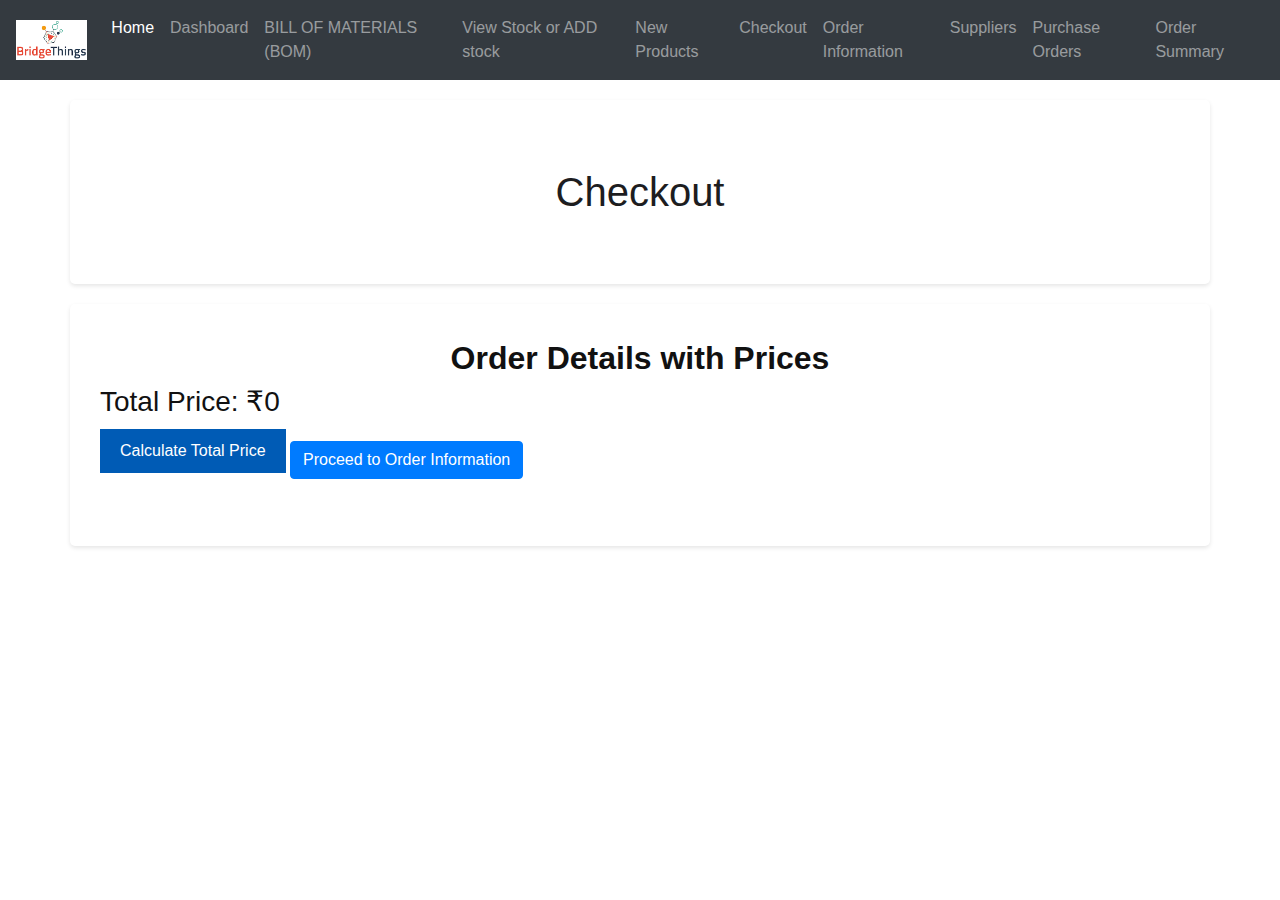
<file: checkoutpage_copy.html>
<!DOCTYPE html>
<html lang="en">
<head>
    <meta charset="UTF-8">
    <meta name="viewport" content="width=device-width, initial-scale=1.0">
    <link rel="stylesheet" href="styles.css">
    <link rel="stylesheet" href="checkout.css">
    <link href="https://stackpath.bootstrapcdn.com/bootstrap/4.5.2/css/bootstrap.min.css" rel="stylesheet">
    <script src="https://code.jquery.com/jquery-3.5.1.slim.min.js"></script>
    <script src="https://cdn.jsdelivr.net/npm/bootstrap@4.5.2/dist/js/bootstrap.bundle.min.js"></script>
    <title>Checkout</title>
</head>
<body>
    <nav class="navbar navbar-expand-lg navbar-dark bg-dark">
        <a class="navbar-brand" href="#">
            <img src="logo.png" alt="Logo" style="height: 40px;">
        </a>
        <button class="navbar-toggler" type="button" data-toggle="collapse" data-target="#navbarNav" aria-controls="navbarNav" aria-expanded="false" aria-label="Toggle navigation">
            <span class="navbar-toggler-icon"></span>
        </button>
        <div class="collapse navbar-collapse" id="navbarNav">
            <ul class="navbar-nav">
                <li class="nav-item active">
                    <a class="nav-link" href="index.html">Home <span class="sr-only">(current)</span></a>
                </li>
                <li class="nav-item">
                    <a class="nav-link" href="dashboard.html">Dashboard</a>
                </li>
                <li class="nav-item">
                    <a class="nav-link" href="bom.html">BILL OF MATERIALS (BOM)</a>
                </li>
                <li class="nav-item">
                    <a class="nav-link" href="view-stock.html">View Stock or ADD stock</a>
                </li>
                <li class="nav-item">
                    <a class="nav-link" href="new-products.html">New Products</a>
                </li>
                <li class="nav-item">
                    <a class="nav-link" href="checkoutpage_copy.html">Checkout</a>
                </li>
                <li class="nav-item">
                    <a class="nav-link" href="order-information.html">Order Information</a>
                </li>
                <li class="nav-item">
                    <a class="nav-link" href="suppliers.html">Suppliers</a>
                </li>
                <li class="nav-item">
                    <a class="nav-link" href="purchase-orders.html">Purchase Orders</a>
                </li>
                <li class="nav-item">
                    <a class="nav-link" href="order-summary.html">Order Summary</a>
                </li>
            </ul>
        </div>
    </nav>
    <div class="container">
        <h1 class="text-center my-5">Checkout</h1>
        <div id="tablesContainer">
            <!-- Component tables will be dynamically generated here -->
        </div>
    </div>
    <div class="container" id="orderDetailsContainer">
        <div class="table-section">
            <h2>Order Details with Prices</h2>
            <div class="table-container">
                <div id="orderTablesContainer">
                    <!-- Order tables with prices will be dynamically generated here -->
                </div>
            </div>
            <h3>Total Price: ₹<span id="totalPrice">0</span></h3>
            <button onclick="calculatePrices()">Calculate Total Price</button>
            <button onclick="proceedToOrderInformation()" class="btn btn-primary mt-3">Proceed to Order Information</button>
        </div>
    </div>

    <script>
        function loadProducts() {
            const newProductsData = JSON.parse(localStorage.getItem('newProductsData')) || [];
            const tablesContainer = document.getElementById('tablesContainer');
            tablesContainer.innerHTML = ''; // Clear the existing content

            const groupedData = {};

            // Group data by component type
            newProductsData.forEach(item => {
                const componentType = item['Component Type'];
                if (!groupedData[componentType]) {
                    groupedData[componentType] = [];
                }
                groupedData[componentType].push(item);
            });

            // Create tables for each component type
            for (const [componentType, items] of Object.entries(groupedData)) {
                const tableSection = document.createElement('div');
                tableSection.className = 'table-section';
                tableSection.innerHTML = `<h3>${componentType}s</h3>`;
                const table = document.createElement('table');
                table.className = 'table table-sm';
                table.innerHTML = `
                    <thead>
                        <tr>
                            ${Object.keys(items[0]).map(key => `<th>${key}</th>`).join('')}
                            <th>Price</th>
                        </tr>
                    </thead>
                    <tbody>
                        ${items.map(item => `
                            <tr>
                                ${Object.values(item).map(value => `<td>${value}</td>`).join('')}
                                <td><input type="number" step="0.01" min="0" value="0" id="price_${componentType}_${item['Value']}_${item['Label']}" placeholder="Enter Price"></td>
                            </tr>
                        `).join('')}
                    </tbody>
                `;
                tableSection.appendChild(table);
                tablesContainer.appendChild(tableSection);
            }
        }

        function calculatePrices() {
            const newProductsData = JSON.parse(localStorage.getItem('newProductsData')) || [];
            const orderTablesContainer = document.getElementById('orderTablesContainer');
            orderTablesContainer.innerHTML = ''; // Clear the existing content

            const groupedData = {};
            let totalPrice = 0;

            // Group data by component type
            newProductsData.forEach(item => {
                const componentType = item['Component Type'];
                if (!groupedData[componentType]) {
                    groupedData[componentType] = [];
                }
                groupedData[componentType].push(item);
            });

            // Create order tables for each component type
            for (const [componentType, items] of Object.entries(groupedData)) {
                const tableSection = document.createElement('div');
                tableSection.className = 'table-section';
                tableSection.innerHTML = `<h3>${componentType}s</h3>`;
                const table = document.createElement('table');
                table.className = 'table table-sm';
                const tbody = document.createElement('tbody');
                let componentTotalPrice = 0;

                items.forEach(item => {
                    const priceInputId = `price_${componentType}_${item['Value']}_${item['Label']}`;
                    const price = parseFloat(document.getElementById(priceInputId).value) || 0;
                    const totalQuantity = parseFloat(item['Quantity']) || 0;
                    const total = totalQuantity * price;
                    componentTotalPrice += total;

                    const row = document.createElement('tr');
                    row.innerHTML = `
                        ${Object.values(item).map(value => `<td>${value}</td>`).join('')}
                        <td>₹${price.toFixed(2)}</td>
                        <td>₹${total.toFixed(2)}</td>
                    `;
                    tbody.appendChild(row);
                });

                totalPrice += componentTotalPrice;
                table.innerHTML = `
                    <thead>
                        <tr>
                            ${Object.keys(items[0]).map(key => `<th>${key}</th>`).join('')}
                            <th>Price</th>
                            <th>Total Price</th>
                        </tr>
                    </thead>
                `;
                table.appendChild(tbody);
                tableSection.appendChild(table);
                orderTablesContainer.appendChild(tableSection);
            }
            localStorage.setItem('newProductsData', JSON.stringify(newProductsData)); // Update localStorage
            document.getElementById('totalPrice').innerText = totalPrice.toFixed(2);
        }

        function proceedToOrderInformation() {
            calculatePrices();
            const orderDetails = {
                fullName: "",
                address: "",
                city: "",
                postalCode: "",
                phoneNumber: "",
                country: "",
                components: JSON.parse(localStorage.getItem('newProductsData')) || []
            };
            localStorage.setItem('orderDetails', JSON.stringify(orderDetails));
            const newProductsData = JSON.parse(localStorage.getItem('newProductsData')) || [];
            localStorage.setItem('newProductsData', JSON.stringify(newProductsData));
            window.location.href = "order-information.html";
        }

        document.addEventListener('DOMContentLoaded', loadProducts);
    </script>
</body>
</html>
</file>
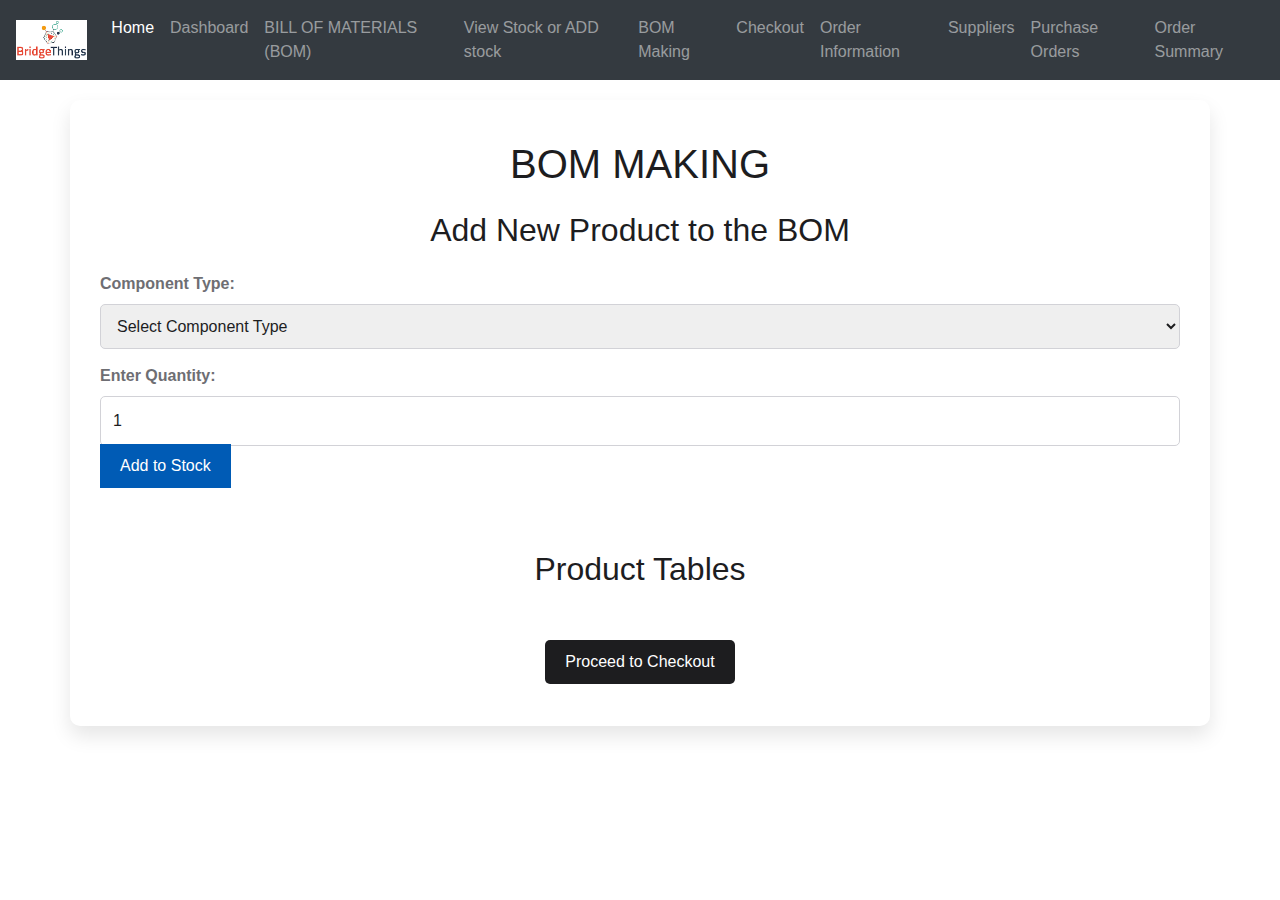
<file: new-products.html>
<!DOCTYPE html>
<html lang="en">
<head>
    <meta charset="UTF-8">
    <meta name="viewport" content="width=device-width, initial-scale=1.0">
    <title>New Products</title>
    <link rel="stylesheet" href="styles.css">
    <script src="new-products.js"></script>
    <link href="https://stackpath.bootstrapcdn.com/bootstrap/4.5.2/css/bootstrap.min.css" rel="stylesheet">
    <script src="https://code.jquery.com/jquery-3.5.1.slim.min.js"></script>
    <script src="https://cdn.jsdelivr.net/npm/bootstrap@4.5.2/dist/js/bootstrap.bundle.min.js"></script>
</head>
<body>
    <nav class="navbar navbar-expand-lg navbar-dark bg-dark">
        <a class="navbar-brand" href="#">
            <img src="logo.png" alt="Logo" style="height: 40px;">
        </a>
        <button class="navbar-toggler" type="button" data-toggle="collapse" data-target="#navbarNav" aria-controls="navbarNav" aria-expanded="false" aria-label="Toggle navigation">
            <span class="navbar-toggler-icon"></span>
        </button>
        <div class="collapse navbar-collapse" id="navbarNav">
            <ul class="navbar-nav">
                <li class="nav-item active">
                    <a class="nav-link" href="index.html">Home <span class="sr-only">(current)</span></a>
                </li>
                <li class="nav-item">
                    <a class="nav-link" href="dashboard.html">Dashboard</a>
                </li>
                <li class="nav-item">
                    <a class="nav-link" href="bom.html">BILL OF MATERIALS (BOM)</a>
                </li>
                <li class="nav-item">
                    <a class="nav-link" href="view-stock.html">View Stock or ADD stock</a>
                </li>
                <li class="nav-item">
                    <a class="nav-link" href="new-products.html">BOM Making</a>
                </li>
                <li class="nav-item">
                    <a class="nav-link" href="checkoutpage_copy.html">Checkout</a>
                </li>
                <li class="nav-item">
                    <a class="nav-link" href="order-information.html">Order Information</a>
                </li>
                <li class="nav-item">
                    <a class="nav-link" href="suppliers.html">Suppliers</a>
                </li>
                <li class="nav-item">
                    <a class="nav-link" href="purchase-orders.html">Purchase Orders</a>
                </li>
                <li class="nav-item">
                    <a class="nav-link" href="order-summary.html">Order Summary</a>
                </li>
            </ul>
        </div>
    </nav>
    <div class="container">
        <h1>BOM MAKING</h1>
        <div class="form-section">
            <h2>Add New Product to the BOM</h2>
            <label for="componentType">Component Type:</label>
            <select id="componentType" onchange="updateAttributes()">
                <option value="">Select Component Type</option>
                <option value="Resistor">Resistor</option>
                <option value="Capacitor">Capacitor</option>
                <option value="Inductor">Inductor</option>
                <option value="Diode">Diode</option>
                <option value="Transistor">Transistor</option>
                <option value="Mosfet">Mosfet</option>
                <option value="UFL">UFL</option>
                <option value="Crystal">Crystal</option>
                <option value="Regulator">Regulator</option>
                <option value="Modem">Modem</option>
                <option value="Pressure_Sensor">Pressure Sensor</option>
                <option value="RTC">RTC</option>
                <option value="ESP">ESP</option>
                <option value="RS485">RS485</option>
                <option value="Sim_Slot">Sim Slot</option>
                <option value="Connector">Connector</option>
                <option value="Enclosure">Enclosure</option>
                <option value="UFL_Cable">UFL Cable</option>
            </select>
            <div id="attributeDropdowns"></div>
            <label for="quantity">Enter Quantity:</label>
            <input type="number" id="quantity" min="1" value="1">
            <button onclick="addNewProduct()">Add to Stock</button>
        </div>

        <div class="table-section">
            <h2>Product Tables</h2>
            <div id="resistorTableSection" style="display:none;">
                <h3>Resistors</h3>
                <table id="resistorTable">
                    <thead>
                        <tr>
                            <th>Type</th>
                            <th>Resistance Value</th>
                            <th>Power Rating</th>
                            <th>Voltage Rating</th>
                            <th>Temperature Coefficient</th>
                            <th>Tolerance</th>
                            <th>Package Type</th>
                            <th>Label Type</th>
                            <th>Location Stored</th>
                            <th>Quantity</th>
                        </tr>
                    </thead>
                    <tbody></tbody>
                </table>
            </div>
            <div id="capacitorTableSection" style="display:none;">
                <h3>Capacitors</h3>
                <table id="capacitorTable">
                    <thead>
                        <tr>
                            <th>Capacitance Value</th>
                            <th>Voltage Rating</th>
                            <th>Tolerance</th>
                            <th>Dielectric Type</th>
                            <th>Package Type</th>
                            <th>Label type(C1/C2/...)</th>
                            <th>Location Stored:</th>
                            <th>Quantity</th>
                        </tr>
                    </thead>
                    <tbody></tbody>
                </table>
            </div>
            <div id="inductorTableSection" style="display:none;">
                <h3>Inductor</h3>
                <table id="inductorTable">
                    <thead>
                        <tr>
                            <th>Type</th>
                            <th>Inductance Value</th>
                            <th>Current Rating</th>
                            <th>Package Type</th>
                            <th>Location Stored:</th>
                            <th>Quantity</th>
                        </tr>
                    </thead>
                    <tbody></tbody>
                </table>
            </div>
            <div id="diodeTableSection" style="display:none;">
                <h3>Diodes</h3>
                <table id="diodeTable">
                    <thead>
                        <tr>
                            <th>Diode Value</th>
                            <th>Part Number</th>
                            <th>Package Type</th>
                            <th>Location Stored:</th>
                            <th>Quantity</th>
                        </tr>
                    </thead>
                    <tbody></tbody>
                </table>
            </div>
            <div id="transistorTableSection" style="display:none;">
                <h3>Transistors</h3>
                <table id="transistorTable">
                    <thead>
                        <tr>
                            <th>Part Number:</th>
                            <th>Value</th>
                            <th>Label</th>
                            <th>Package Type</th>
                            <th>Location Stored:</th>
                            <th>Quantity</th>
                        </tr>
                    </thead>
                    <tbody></tbody>
                </table>
            </div>
            <div id="mosfetTableSection" style="display:none;">
                <h3>Mosfets</h3>
                <table id="mosfetTable">
                    <thead>
                        <tr>
                            <th>Value</th>
                            <th>Label</th>
                            <th>Package Type</th>
                            <th>Location Stored:</th>
                            <th>Quantity</th>
                        </tr>
                    </thead>
                    <tbody></tbody>
                </table>
            </div>
            <div id="uflTableSection" style="display:none;">
                <h3>UFL</h3>
                <table id="uflTable">
                    <thead>
                        <tr>
                            <th>Value</th>
                            <th>Label</th>
                            <th>Package Type</th>
                            <th>Location Stored:</th>
                            <th>Quantity</th>
                        </tr>
                    </thead>
                    <tbody></tbody>
                </table>
            </div>
            <div id="crystalTableSection" style="display:none;">
                <h3>Crystals</h3>
                <table id="crystalTable">
                    <thead>
                        <tr>
                            <th>Type</th>
                            <th>Frequency</th>
                            <th>Tolerance</th>
                            <th>Package Type</th>
                            <th>Location Stored:</th>
                            <th>Quantity</th>
                        </tr>
                    </thead>
                    <tbody></tbody>
                </table>
            </div>
            <div id="regulatorTableSection" style="display:none;">
                <h3>Regulators</h3>
                <table id="regulatorTable">
                    <thead>
                        <tr>
                            <th>Value</th>
                            <th>Label</th>
                            <th>Package Type</th>
                            <th>Location Stored:</th>
                            <th>Quantity</th>
                        </tr>
                    </thead>
                    <tbody></tbody>
                </table>
            </div>
            <div id="modemTableSection" style="display:none;">
                <h3>Modems</h3>
                <table id="modemTable">
                    <thead>
                        <tr>
                            <th>Value</th>
                            <th>Label</th>
                            <th>Package Type</th>
                            <th>Location Stored:</th>
                            <th>Quantity</th>
                        </tr>
                    </thead>
                    <tbody></tbody>
                </table>
            </div>
            <div id="pressureSensorTableSection" style="display:none;">
                <h3>Pressure_Sensors</h3>
                <table id="pressureSensorTable">
                    <thead>
                        <tr>
                            <th>Value</th>
                            <th>Label</th>
                            <th>Package Type</th>
                            <th>Location Stored:</th>
                            <th>Quantity</th>
                        </tr>
                    </thead>
                    <tbody></tbody>
                </table>
            </div>
            <div id="rtcTableSection" style="display:none;">
                <h3>RTCs</h3>
                <table id="rtcTable">
                    <thead>
                        <tr>
                            <th>Value</th>
                            <th>Label</th>
                            <th>Package Type</th>
                            <th>Location Stored:</th>
                            <th>Quantity</th>
                        </tr>
                    </thead>
                    <tbody></tbody>
                </table>
            </div>
            <div id="espTableSection" style="display:none;">
                <h3>ESPs</h3>
                <table id="espTable">
                    <thead>
                        <tr>
                            <th>Value</th>
                            <th>Label</th>
                            <th>Package Type</th>
                            <th>Location Stored:</th>
                            <th>Quantity</th>
                        </tr>
                    </thead>
                    <tbody></tbody>
                </table>
            </div>
            <div id="rs485TableSection" style="display:none;">
                <h3>RS485</h3>
                <table id="rs485Table">
                    <thead>
                        <tr>
                            <th>Value</th>
                            <th>Label</th>
                            <th>Package Type</th>
                            <th>Location Stored:</th>
                            <th>Quantity</th>
                        </tr>
                    </thead>
                    <tbody></tbody>
                </table>
            </div>
            <div id="simSlotTableSection" style="display:none;">
                <h3>Sim Slots</h3>
                <table id="simSlotTable">
                    <thead>
                        <tr>
                            <th>Value</th>
                            <th>Label</th>
                            <th>Package Type</th>
                            <th>Location Stored:</th>
                            <th>Quantity</th>
                        </tr>
                    </thead>
                    <tbody></tbody>
                </table>
            </div>
            <div id="connectorTableSection" style="display:none;">
                <h3>Connectors</h3>
                <table id="connectorTable">
                    <thead>
                        <tr>
                            <th>Type</th>
                            <th>Part Number</th>
                            <th>Pin Count</th>
                            <th>Package Type</th>
                            <th>Location Stored:</th>
                            <th>Quantity</th>
                        </tr>
                    </thead>
                    <tbody></tbody>
                </table>
            </div>
            <div id="enclosureTableSection" style="display:none;">
                <h3>Enclosures</h3>
                <table id="enclosureTable">
                    <thead>
                        <tr>
                            <th>Type</th>
                            <th>Part Number</th>
                            <th>Dimensions</th>
                            <th>Package Type</th>
                            <th>Location Stored:</th>
                            <th>Quantity</th>
                        </tr>
                    </thead>
                    <tbody></tbody>
                </table>
            </div>
            <div id="uflCableTableSection" style="display:none;">
                <h3>UFL Cables</h3>
                <table id="uflCableTable">
                    <thead>
                        <tr>
                            <th>Type</th>
                            <th>Part Number</th>
                            <th>Length</th>
                            <th>Package Type</th>
                            <th>Location Stored:</th>
                            <th>Quantity</th>
                        </tr>
                    </thead>
                    <tbody></tbody>
                </table>
            </div>
            <!-- Add similar sections for other components here -->
        </div>

        <div class="gotocheckoutpage-section">
            <button onclick="proceedToCheckout()">Proceed to Checkout</button>
        </div>
    </div>
</body>
</html>
</file>
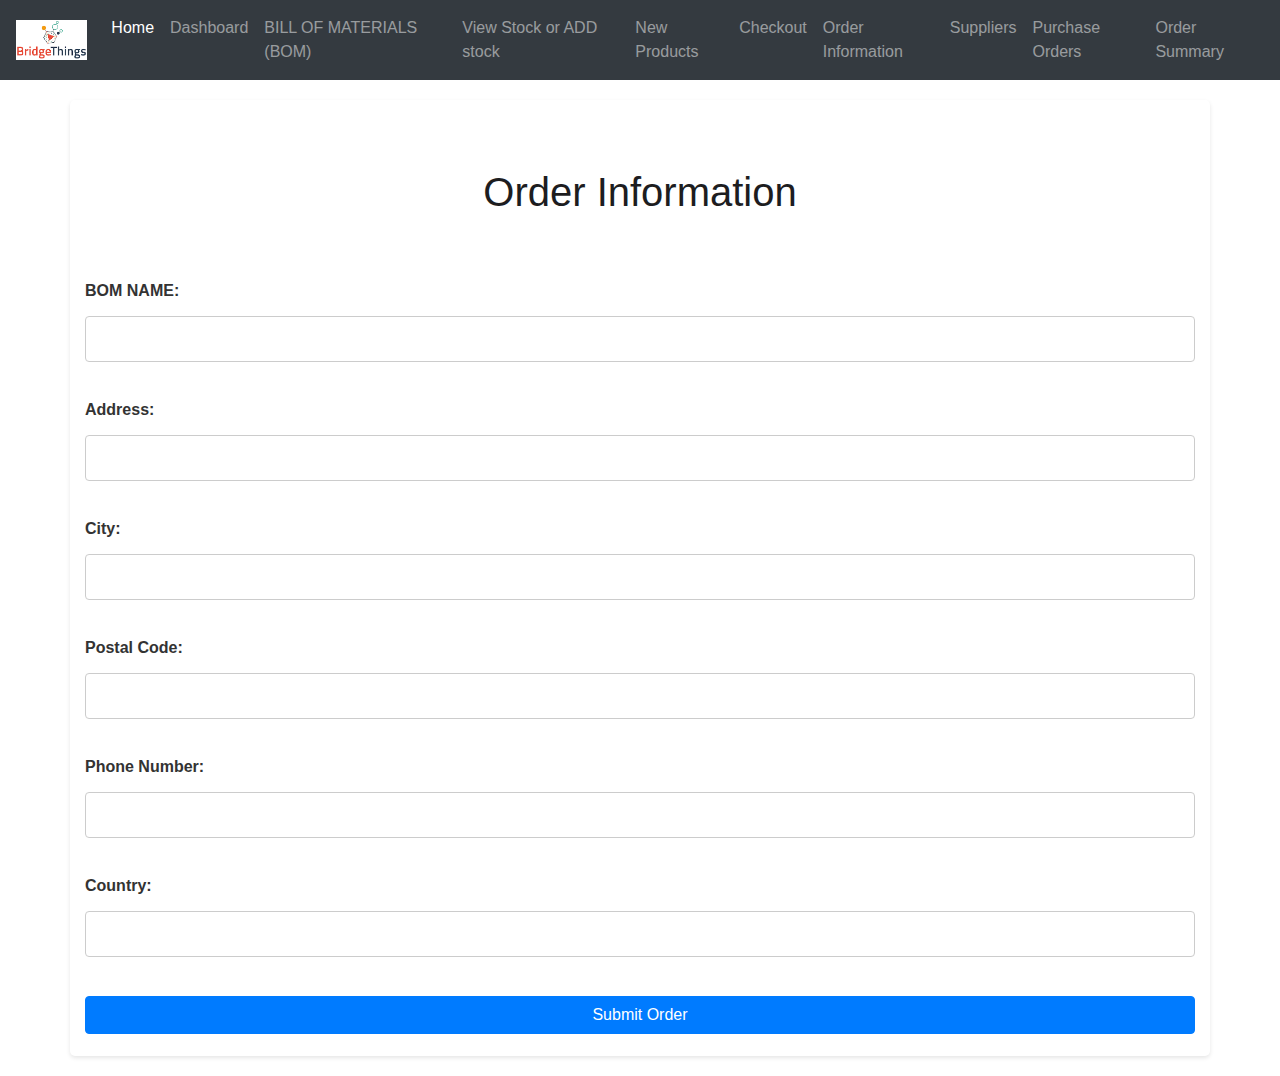
<file: order-information.html>
<!DOCTYPE html>
<html lang="en">
<head>
    <meta charset="UTF-8">
    <meta name="viewport" content="width=device-width, initial-scale=1.0">
    <link rel="stylesheet" href="styles.css">
    <link rel="stylesheet" href="order-information.css">
    <link href="https://stackpath.bootstrapcdn.com/bootstrap/4.5.2/css/bootstrap.min.css" rel="stylesheet">
    <script src="https://code.jquery.com/jquery-3.5.1.slim.min.js"></script>
    <script src="https://cdn.jsdelivr.net/npm/bootstrap@4.5.2/dist/js/bootstrap.bundle.min.js"></script>
    <title>Order Information</title>
</head>
<body>
    <nav class="navbar navbar-expand-lg navbar-dark bg-dark">
        <a class="navbar-brand" href="#">
            <img src="logo.png" alt="Logo" style="height: 40px;">
        </a>
        <button class="navbar-toggler" type="button" data-toggle="collapse" data-target="#navbarNav" aria-controls="navbarNav" aria-expanded="false" aria-label="Toggle navigation">
            <span class="navbar-toggler-icon"></span>
        </button>
        <div class="collapse navbar-collapse" id="navbarNav">
            <ul class="navbar-nav">
                <li class="nav-item active">
                    <a class="nav-link" href="index.html">Home <span class="sr-only">(current)</span></a>
                </li>
                <li class="nav-item">
                    <a class="nav-link" href="dashboard.html">Dashboard</a>
                </li>
                <li class="nav-item">
                    <a class="nav-link" href="bom.html">BILL OF MATERIALS (BOM)</a>
                </li>
                <li class="nav-item">
                    <a class="nav-link" href="view-stock.html">View Stock or ADD stock</a>
                </li>
                <li class="nav-item">
                    <a class="nav-link" href="new-products.html">New Products</a>
                </li>
                <li class="nav-item">
                    <a class="nav-link" href="checkoutpage_copy.html">Checkout</a>
                </li>
                <li class="nav-item">
                    <a class="nav-link" href="order-information.html">Order Information</a>
                </li>
                <li class="nav-item">
                    <a class="nav-link" href="suppliers.html">Suppliers</a>
                </li>
                <li class="nav-item">
                    <a class="nav-link" href="purchase-orders.html">Purchase Orders</a>
                </li>
                <li class="nav-item">
                    <a class="nav-link" href="order-summary.html">Order Summary</a>
                </li>
            </ul>
        </div>
    </nav>
    <div class="container">
        <h1 class="text-center my-5">Order Information</h1>
        <form id="orderForm" onsubmit="submitOrder(event)">
            <div class="form-group">
                <label for="bomname">BOM NAME:</label>
                <input type="text" id="bomname" name="bomname" required>
            </div>
            <div class="form-group">
                <label for="address">Address:</label>
                <input type="text" id="address" name="address" required>
            </div>
            <div class="form-group">
                <label for="city">City:</label>
                <input type="text" id="city" name="city" required>
            </div>
            <div class="form-group">
                <label for="postalCode">Postal Code:</label>
                <input type="number" id="postalCode" name="postalCode" required min="100000" max="999999">
            </div>
            <div class="form-group">
                <label for="phoneNumber">Phone Number:</label>
                <input type="tel" id="phoneNumber" name="phoneNumber" required>
            </div>
            <div class="form-group">
                <label for="country">Country:</label>
                <input type="text" id="country" name="country" required>
            </div>
            <button type="submit" class="btn btn-primary">Submit Order</button>
        </form>
    </div>

    <script>
        function submitOrder(event) {
            event.preventDefault();
    
            // Order information
            const orderInfo = {
                bomname: document.getElementById('bomname').value,
                address: document.getElementById('address').value,
                city: document.getElementById('city').value,
                postalCode: document.getElementById('postalCode').value,
                phoneNumber: document.getElementById('phoneNumber').value,
                country: document.getElementById('country').value,
            };
            
            const orderDetails = JSON.parse(localStorage.getItem('orderDetails')) || {};
            orderDetails.bomname = orderInfo.bomname;
            orderDetails.address = orderInfo.address;
            orderDetails.city = orderInfo.city;
            orderDetails.postalCode = orderInfo.postalCode;
            orderDetails.phoneNumber = orderInfo.phoneNumber;
            orderDetails.country = orderInfo.country;

            const orderHistory = JSON.parse(localStorage.getItem('orderHistory')) || [];
            orderHistory.push(orderDetails);
            localStorage.setItem('orderHistory', JSON.stringify(orderHistory));
            
            // Clear the storage for new-products and order details
            localStorage.removeItem('newProductsData');
            localStorage.removeItem('orderDetails');
    
            // Process the order and update inventory
            processOrderAndUpdateInventory();
    
            // Clear form fields after submission
            document.getElementById('orderForm').reset();
    
            // Redirect to the order summary page
            alert('Order submitted successfully!');
            window.location.href = "order-summary.html";
        }
    
        function processOrderAndUpdateInventory() {
            const newProductsData = JSON.parse(localStorage.getItem('newProductsData')) || [];
            const inventoryData = JSON.parse(localStorage.getItem('inventoryData')) || [];
    
            newProductsData.forEach(newProduct => {
                const inventoryItem = inventoryData.find(item => item[1] === newProduct.component && item[3] === newProduct.type);
                if (inventoryItem) {
                    inventoryItem[5] -= parseInt(newProduct.totalQuantity);
                }
            });
    
            localStorage.setItem('inventoryData', JSON.stringify(inventoryData));
        }
    </script>
    
</body>
</html>
</file>
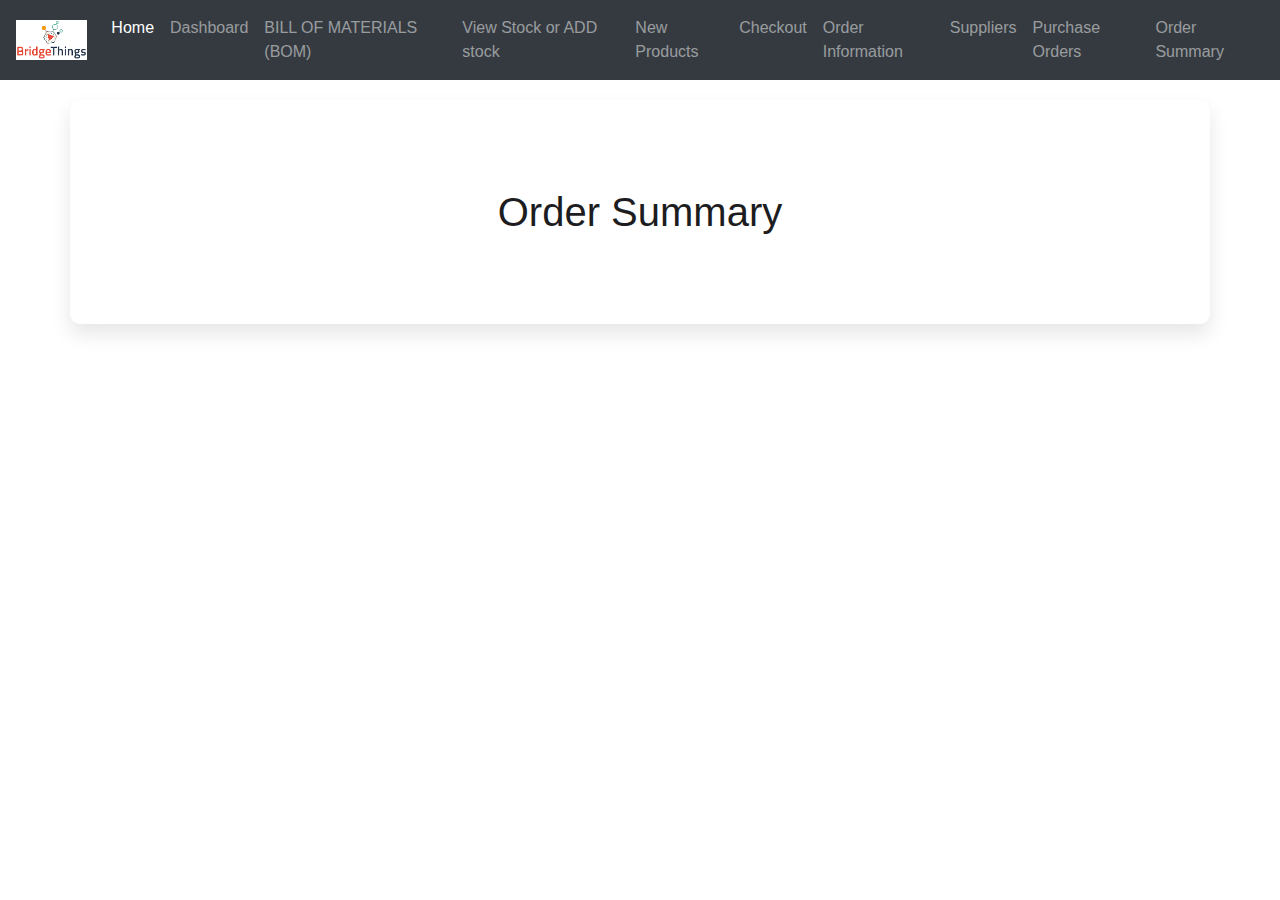
<file: order-summary.html>
<!DOCTYPE html>
<html lang="en">
<head>
    <meta charset="UTF-8">
    <meta name="viewport" content="width=device-width, initial-scale=1.0">
    <title>Order Summary</title>
    <link rel="stylesheet" href="styles.css">
    <link href="https://stackpath.bootstrapcdn.com/bootstrap/4.5.2/css/bootstrap.min.css" rel="stylesheet">
    <script src="https://code.jquery.com/jquery-3.5.1.slim.min.js"></script>
    <script src="https://cdn.jsdelivr.net/npm/bootstrap@4.5.2/dist/js/bootstrap.bundle.min.js"></script>
    <style>
        .card {
            border: 1px solid #ccc;
            border-radius: 8px;
            padding: 16px;
            margin-bottom: 16px;
            position: relative;
        }
        .card-header {
            display: flex;
            justify-content: space-between;
            align-items: center;
        }
        .minimize-btn, .delete-btn {
            background-color: black;
            border: none;
            font-size: 16px;
            cursor: pointer;
            margin-left: 10px;
        }
        .card-content {
            display: block;
        }
        .card-content.minimized {
            display: none;
        }
        .order-id {
            font-weight: bold;
        }
    </style>
</head>
<body>
    <nav class="navbar navbar-expand-lg navbar-dark bg-dark">
        <a class="navbar-brand" href="#">
            <img src="logo.png" alt="Logo" style="height: 40px;">
        </a>
        <button class="navbar-toggler" type="button" data-toggle="collapse" data-target="#navbarNav" aria-controls="navbarNav" aria-expanded="false" aria-label="Toggle navigation">
            <span class="navbar-toggler-icon"></span>
        </button>
        <div class="collapse navbar-collapse" id="navbarNav">
            <ul class="navbar-nav">
                <li class="nav-item active">
                    <a class="nav-link" href="index.html">Home <span class="sr-only">(current)</span></a>
                </li>
                <li class="nav-item">
                    <a class="nav-link" href="dashboard.html">Dashboard</a>
                </li>
                <li class="nav-item">
                    <a class="nav-link" href="bom.html">BILL OF MATERIALS (BOM)</a>
                </li>
                <li class="nav-item">
                    <a class="nav-link" href="view-stock.html">View Stock or ADD stock</a>
                </li>
                <li class="nav-item">
                    <a class="nav-link" href="new-products.html">New Products</a>
                </li>
                <li class="nav-item">
                    <a class="nav-link" href="checkoutpage_copy.html">Checkout</a>
                </li>
                <li class="nav-item">
                    <a class="nav-link" href="order-information.html">Order Information</a>
                </li>
                <li class="nav-item">
                    <a class="nav-link" href="suppliers.html">Suppliers</a>
                </li>
                <li class="nav-item">
                    <a class="nav-link" href="purchase-orders.html">Purchase Orders</a>
                </li>
                <li class="nav-item">
                    <a class="nav-link" href="order-summary.html">Order Summary</a>
                </li>
            </ul>
        </div>
    </nav>
    <div class="container">
        <h1 class="text-center my-5">Order Summary</h1>
        <div id="orderSummaryContainer"></div>
    </div>

    <script>
        function loadOrderSummary() {
            const orderHistory = JSON.parse(localStorage.getItem('orderHistory')) || [];
            const summaryContainer = document.getElementById('orderSummaryContainer');

            summaryContainer.innerHTML = orderHistory.map((order, index) => {
                const orderId = order.orderId || generateOrderId();
                order.orderId = orderId;
                localStorage.setItem('orderHistory', JSON.stringify(orderHistory));
                return `
                    <div class="card" data-index="${index}">
                        <div class="card-header">
                            <h2>Order Summary</h2>
                            <span class="order-id">${orderId}</span>
                            <button class="minimize-btn" onclick="toggleCard(this)">−</button>
                            <button class="delete-btn" onclick="deleteOrder(${index})">🗑️</button>
                        </div>
                        <div class="card-content">
                            <h3>BOM Information</h3>
                            <p><strong>BOM Name:</strong> ${order.bomname}</p>
                            <p><strong>Address:</strong> ${order.address}</p>
                            <p><strong>City:</strong> ${order.city}</p>
                            <p><strong>Postal Code:</strong> ${order.postalCode}</p>
                            <p><strong>Phone Number:</strong> ${order.phoneNumber}</p>
                            <p><strong>Country:</strong> ${order.country}</p>
        
                            <h3>Order Details</h3>
                            ${getOrderDetailsHTML(order.components)}
                        </div>
                    </div>
                `;
            }).join('');
        }

        function getOrderDetailsHTML(components) {
            const groupedData = {};
            components.forEach(component => {
                const componentType = component['Component Type'];
                if (!groupedData[componentType]) {
                    groupedData[componentType] = [];
                }
                groupedData[componentType].push(component);
            });

            let html = '';
            for (const [componentType, items] of Object.entries(groupedData)) {
                html += `
                    <h4>${componentType}s</h4>
                    <table class="table table-sm">
                        <thead>
                            <tr>
                                ${Object.keys(items[0]).map(key => `<th>${key}</th>`).join('')}
                                <th>Price</th>
                            </tr>
                        </thead>
                        <tbody>
                            ${items.map(item => `
                                <tr>
                                    ${Object.values(item).map(value => `<td>${value}</td>`).join('')}
                                    <td>₹${item.Price ? item.Price.toFixed(2) : 'undefined'}</td>
                                </tr>
                            `).join('')}
                        </tbody>
                    </table>
                `;
            }
            return html;
        }

        function toggleCard(button) {
            const cardContent = button.parentElement.nextElementSibling;
            if (cardContent.classList.contains('minimized')) {
                cardContent.classList.remove('minimized');
                button.innerText = '−';
            } else {
                cardContent.classList.add('minimized');
                button.innerText = '+';
            }
        }

        function deleteOrder(index) {
            if (confirm("Are you sure you want to delete this order?")) {
                let orderHistory = JSON.parse(localStorage.getItem('orderHistory')) || [];
                orderHistory.splice(index, 1);
                localStorage.setItem('orderHistory', JSON.stringify(orderHistory));
                loadOrderSummary();
            }
        }

        function generateOrderId() {
            const prefix = 'ORD';
            const date = new Date().toISOString().slice(0, 10).replace(/-/g, '');
            const randomNum = Math.floor(1000 + Math.random() * 9000); // Random 4 digit number
            return `${prefix}-${date}-${randomNum}`;
        }

        document.addEventListener('DOMContentLoaded', loadOrderSummary);
    </script>
</body>
</html>
</file>
<file: styles.css>
body {
    font-family: -apple-system, BlinkMacSystemFont, "Segoe UI", Roboto, "Helvetica Neue", Arial, sans-serif;
    margin: 0;
    padding: 0;
    background-color: #f5f5f7; 
    color: #1d1d1f; 
    transition: background-color 0.3s ease, color 0.3s ease; 
}

.container {
    max-width: 1600px;
    margin: 20px auto;
    background: #ffffff;
    padding: 40px;
    border-radius: 10px;
    box-shadow: 0 10px 20px rgba(0, 0, 0, 0.1); 
}

h1, h2 {
    text-align: center;
    color: #1d1d1f; 
    margin-bottom: 30px;
    font-weight: 400; 
}

.form-section, .form, .table-section, .table-section-2, .table-section-3 {
    margin-bottom: 30px;
    padding: 15px;
}

label {
    display: block;
    margin-top: 15px;
    font-weight: bold;
    color: #6e6e73; 
}

input, select, button {
    width: 100%;
    padding: 12px;
    margin-top: 10px;
    border: 1px solid #d2d2d7;
    border-radius: 5px;
    box-sizing: border-box;
    font-size: 16px;
    color: #1d1d1f;
}

button {
    grid-column: 1 / -1;
    justify-self: center;
    margin-top: 20px;
    width: auto; 
    padding: 10px 20px; 
    font-size: 16px; 
    background-color: #0071e3; 
    color: white;
    border: none;
    cursor: pointer;
    transition: background-color 0.3s ease, transform 0.3s ease; 
    background-color: #005bb5; 
    transform: translateY(-2px); 
}

.table-container {
    display: flex;
    justify-content: center;
    overflow-x: auto;
}

table {
    width: 100%;
    border-collapse: collapse;
    margin-top: 20px;
    border: 1px solid #d2d2d7;
}

th, td {
    padding: 15px;
    text-align: left;
    border-bottom: 1px solid #d2d2d7;
}

th {
    background-color: #f5f5f7;
    color: #1d1d1f;
    font-weight: 600;
}

tr:nth-child(even) {
    background-color: #f9f9f9;
}

tr:hover {
    background-color: #f1f1f1;
}

.form.hidden {
    display: none;
}

.form {
    display: none;
}

.bom-form {
    display: none;
}

.search-section {
    display: grid;
    grid-template-columns: repeat(auto-fit, minmax(130px, 1fr));
    gap: 20px 10px;
    align-items: center;
    margin-bottom: 20px;
}

.search-section label {
    margin-right: 5px;
    text-align: right;
}

.search-section button {
    grid-column: 1 / -1;
    justify-self: center;
    margin-top: 20px;
    width: auto; 
    padding: 10px 20px; 
    font-size: 16px; 
}
.gotocheckoutpage-section {
    display: flex;
    justify-content: center;
    margin-top: 20px;
}

.gotocheckoutpage-section button {
    background-color: #1d1d1f;
    padding: 10px 20px;
    font-size: 16px;
    color: #ffffff;
    border: none;
    border-radius: 5px;
    cursor: pointer;
    transition: background-color 0.3s ease, transform 0.3s ease;
}

.gotocheckoutpage-section button:hover {
    background-color: #333333;
    transform: translateY(-2px);
}

.highlight {
    background-color: yellow; /* Or any color you prefer */
}

.intro-section {
    text-align: center;
    margin-bottom: 40px;
    font-size: 18px;
}

.quick-links-section {
    text-align: center;
    margin-bottom: 40px;
}

.quick-links {
    display: flex;
    justify-content: center;
    gap: 20px;
}

.quick-link {
    display: block;
    padding: 20px 30px;
    background-color: #0071e3;
    color: white;
    text-decoration: none;
    border-radius: 5px;
    transition: background-color 0.3s ease, transform 0.3s ease;
}

.quick-link:hover {
    background-color: #005bb5;
    transform: translateY(-2px);
}

.recent-activity-section, .statistics-section {
    text-align: center;
    margin-bottom: 40px;
}

#recentActivity, #statistics {
    display: flex;
    justify-content: center;
    gap: 20px;
    flex-wrap: wrap;
}

.activity-item, .statistic-item {
    background-color: #f5f5f7;
    padding: 20px;
    border-radius: 5px;
    box-shadow: 0 2px 4px rgba(0, 0, 0, 0.1);
    width: 200px;
    text-align: center;
}

.search-section {
    display: none;
}

@media (max-width: 768px) {
    .container {
        max-width: 90%;
        margin: 20px auto;
        padding: 20px;
    }

    .search-section {
        grid-template-columns: 1fr;
    }

    .table-container {
        overflow-x: auto;
    }

    table {
        display: block;
        margin: 0 auto;
        width: auto; 
    }
}
</file>
<file: checkout.css>
/* checkout.css
body {
    font-family: Arial, sans-serif;
    background-color: #f5f5f5;
    margin: 0;
    padding: 0;
}

.navbar {
    background-color: #232f3e;
}

.navbar-brand {
    color: #ffffff !important;
}

.container {
    margin-top: 20px;
    padding: 20px;
    background-color: #ffffff;
    border-radius: 5px;
    box-shadow: 0 2px 4px rgba(0, 0, 0, 0.1);
}

.table-section h2 {
    color: #232f3e;
    font-weight: bold;
}

.table-container {
    overflow-x: auto;
}

.table th, .table td {
    text-align: left;
    padding: 8px;
}

.table th {
    background-color: #f3f3f3;
    color: #333;
}

.table tbody tr:nth-child(even) {
    background-color: #f9f9f9;
}

.btn-primary {
    background-color: #ff9900;
    border-color: #ff9900;
    font-weight: bold;
}

.btn-primary:hover {
    background-color: #e68a00;
    border-color: #e68a00;
} */

/* checkout.css */
body {
    font-family: 'Amazon Ember', Arial, sans-serif;
    background-color: #f5f5f5;
    margin: 0;
    padding: 0;
}

.navbar {
    background-color: #131a22;
}

.navbar-brand {
    color: #ffffff !important;
    font-weight: bold;
}

.container {
    margin-top: 20px;
    padding: 20px;
    background-color: #ffffff;
    border-radius: 5px;
    box-shadow: 0 2px 4px rgba(0, 0, 0, 0.1);
}

.table-section h2 {
    color: #111;
    font-weight: bold;
}

.table-container {
    overflow-x: auto;
}

.table th, .table td {
    text-align: left;
    padding: 10px;
    border: 1px solid #ddd;
}

.table th {
    background-color: #232f3e;
    color: #ffffff;
}

.table tbody tr:nth-child(even) {
    background-color: #f9f9f9;
}

.btn-primary {
    background-color: #ff9900;
    border-color: #ff9900;
    font-weight: bold;
    color: #111;
    padding: 10px 20px;
    border-radius: 5px;
}

.btn-primary:hover {
    background-color: #e68a00;
    border-color: #e68a00;
}

h3 {
    color: #111;
    font-weight: bold;
}

.mt-3 {
    margin-top: 1rem;
}

.text-center {
    text-align: center;
}

.my-5 {
    margin: 3rem 0;
}

h1, h2, h3 {
    font-family: 'Amazon Ember', Arial, sans-serif;
}

input[type="number"] {
    width: 100%;
    padding: 5px;
    margin: 5px 0;
    box-sizing: border-box;
    border: 1px solid #ccc;
    border-radius: 4px;
}

button {
    cursor: pointer;
}
</file>
<file: order-information.css>
/* order-information.css */
body {
    font-family: 'Amazon Ember', Arial, sans-serif;
    background-color: #f5f5f5;
    margin: 0;
    padding: 0;
}

.container {
    margin-top: 20px;
    padding: 20px;
    background-color: #ffffff;
    border-radius: 5px;
    box-shadow: 0 2px 4px rgba(0, 0, 0, 0.1);
}

.form-section h2 {
    color: #111;
    font-weight: bold;
    background-color: #f3f3f3;
    padding: 10px;
    border-radius: 5px;
    text-align: center;
}

.form-group label {
    font-weight: bold;
    color: #333;
}

.form-group input, .form-group select {
    width: 100%;
    padding: 10px;
    margin: 5px 0;
    box-sizing: border-box;
    border: 1px solid #ccc;
    border-radius: 4px;
}

.btn-primary {
    background-color: #ff9900;
    border-color: #ff9900;
    font-weight: bold;
    color: #111;
    padding: 10px 20px;
    border-radius: 5px;
    display: block;
    width: 100%;
    margin-top: 20px;
}

.btn-primary:hover {
    background-color: #e68a00;
    border-color: #e68a00;
}
</file>
